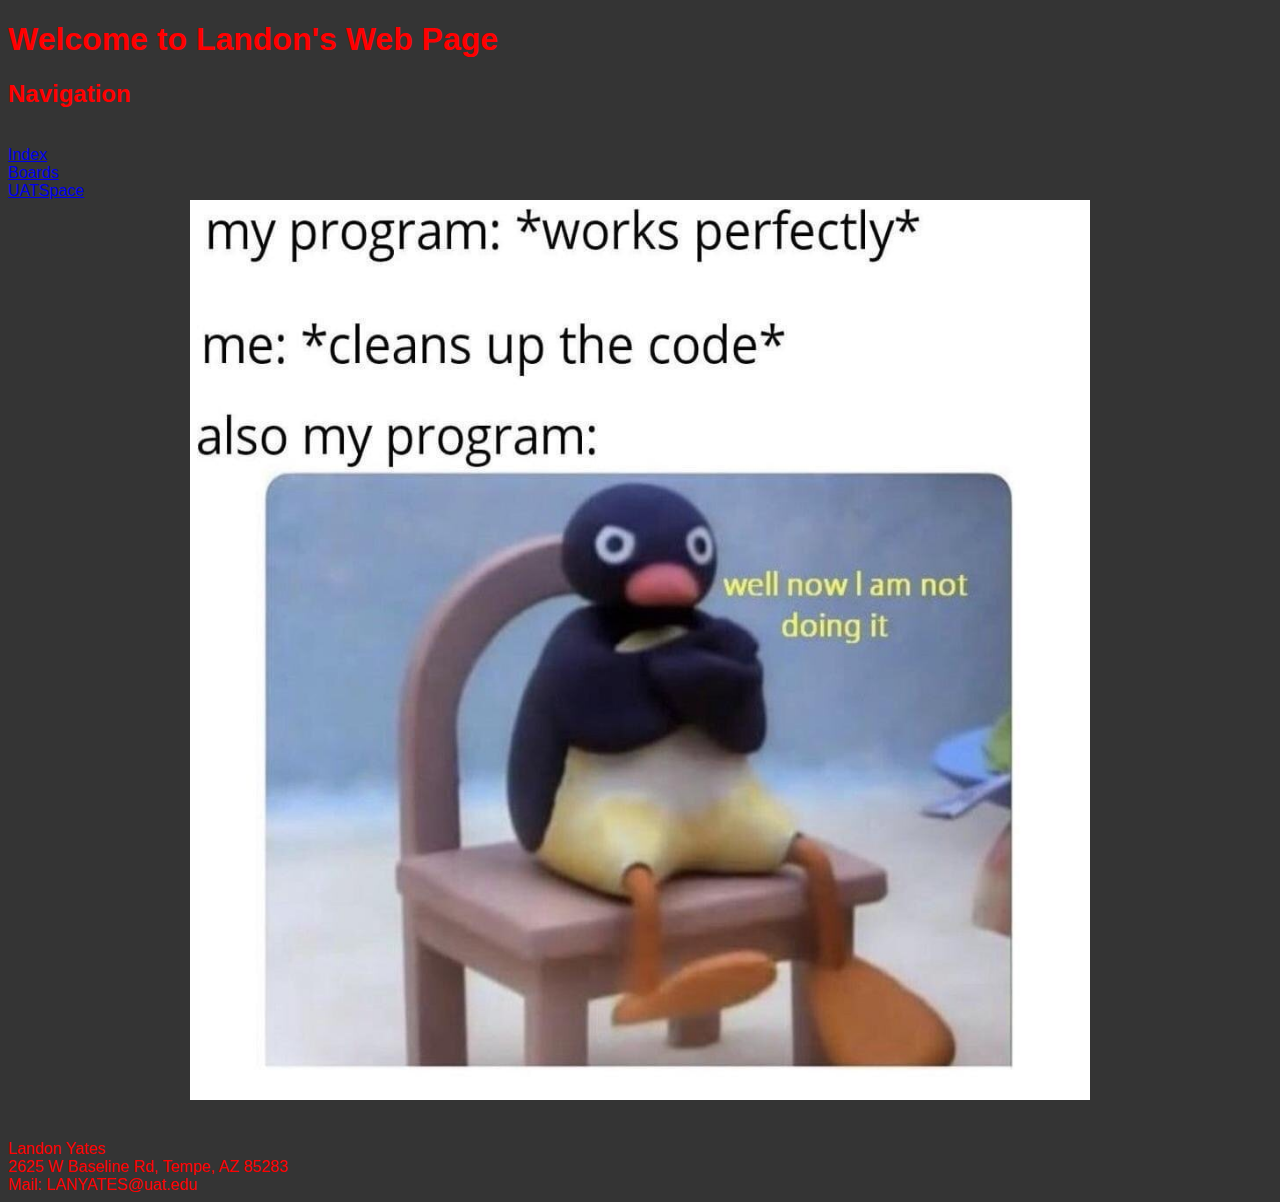
<file: index.html>
<!DOCTYPE html>
<html lang="en">
<head>
    <meta charset="UTF-8">
    <meta http-equiv="X-UA-Compatible" content="IE=edge">
    <meta name="viewport" content="width=device-width, initial-scale=1.0">
    <title>Landon Yates's Web Page</title>
    <link rel="stylesheet" href="stylered.css" type="text/css">
</head>
<body>
    <header>
        <h1>Welcome to Landon's Web Page</h1>
    </header>
    <nav>
        <h2>
            Navigation
        </h2>
        <br>
        <a href="index.html">Index</a>
        <br>
        <a href="boards.html">Boards</a>
        <br>
        <a href="UatSpace.html">UATSpace</a>
    </nav>
    <center>
        <img src="pengumeme.jpg" width="900" height="900">
    </center>
    <br>
    <br>
    <footer>
        Landon Yates
        <br>
        2625 W Baseline Rd, Tempe, AZ 85283
        <br>
        Mail: LANYATES@uat.edu
    </footer>
</body>
</html>
</file>
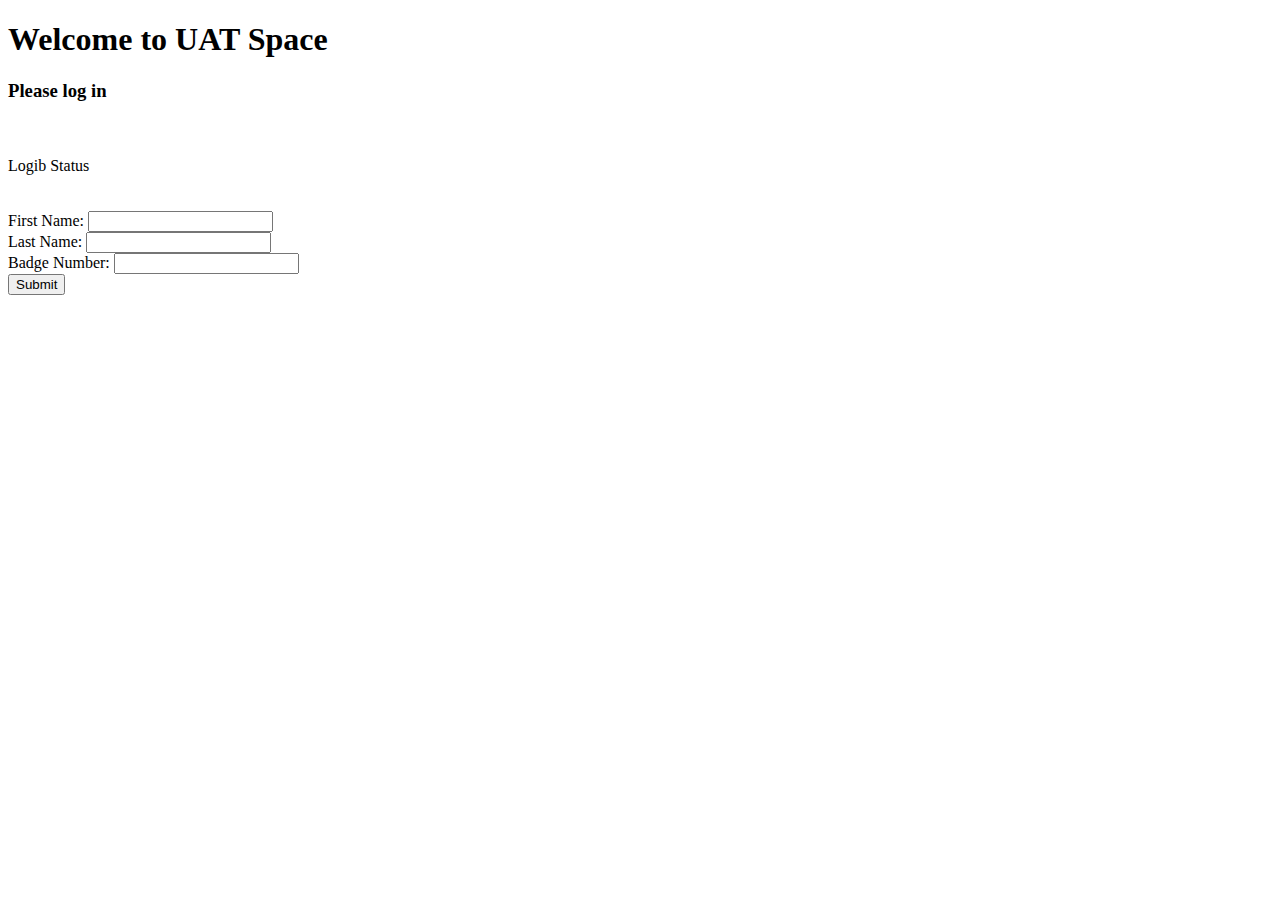
<file: login.html>
<!DOCTYPE html>
<html lang="en">
<head>
    <script src="logincode.js"></script>
    <meta charset="UTF-8">
    <meta http-equiv="X-UA-Compatible" content="IE=edge">
    <meta name="viewport" content="width=device-width, initial-scale=1.0">
    <title>UAT Login</title>
</head>
<body>
    <h1>Welcome to UAT Space</h1>
    <h3>Please log in</h3>
    <br>
    <br>
    <div id ="loginStatus">Logib Status</div>
    <br>
    <br>
    <form id="creditSubmit" onsubmit="return false">
    First Name: <input type="text" id="fName">
    <br>
    Last Name: <input type="text" id="lName">
    <br>
    Badge Number: <input type="number" id="badgeID">
    <br>
    <input type="submit" onclick="checkCreds();">
    </form>
</body>
</html>
</file>
<file: stylered.css>
body{
    font-family: 'Segoe UI', Tahoma, Geneva, Verdana, sans-serif;
    background-color: rgb(52, 52, 52);
    color: red;
}
</file>
